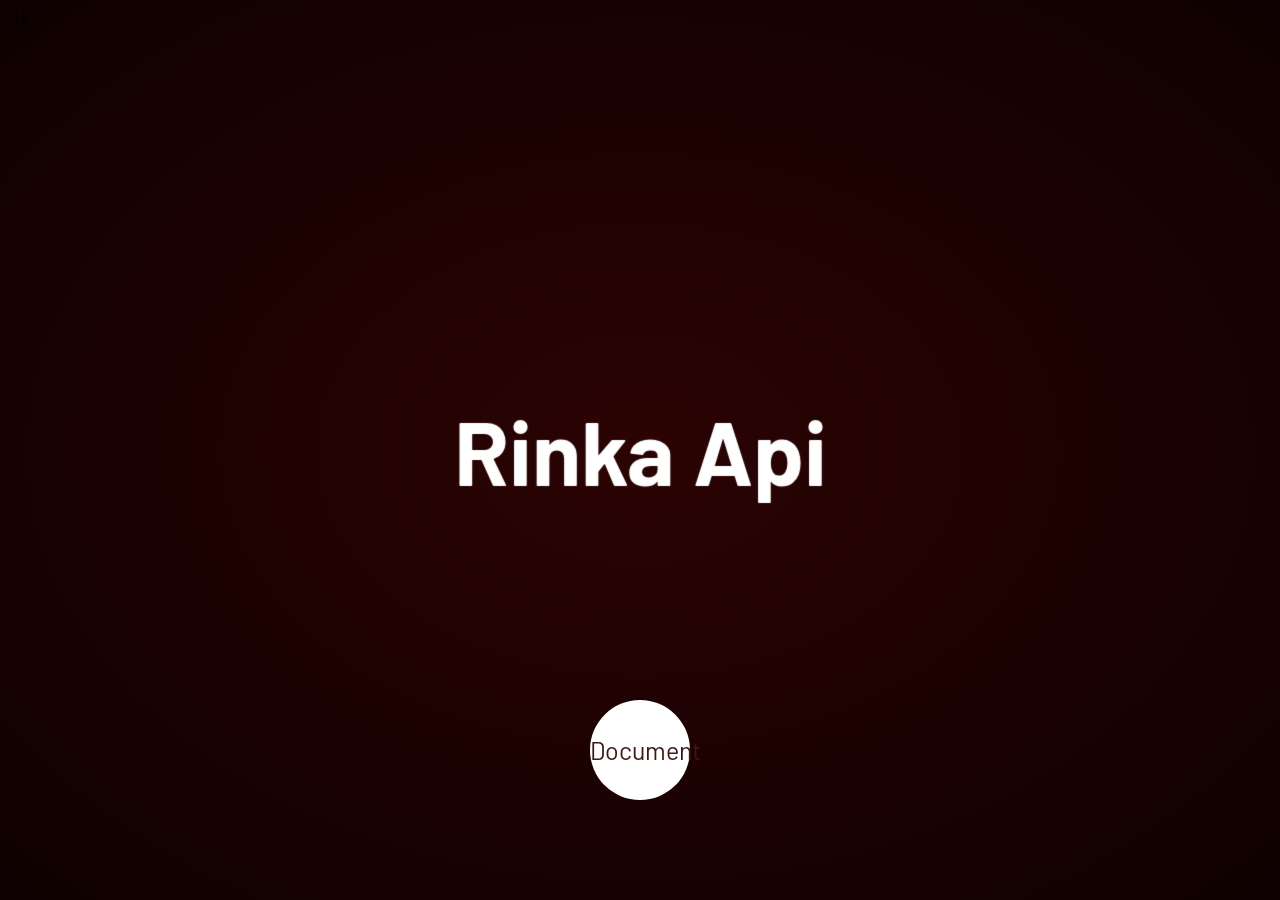
<file: views/home.html>
<!DOCTYPE html>

	<html>

<head>
<title> Rinka Api </title> 
<meta property="og:image" content="https://telegra.ph/file/f31ea2254be4e1627e541.jpg" /> 
<meta property="og:title" content="Rinka Api" /> <meta property="og:description" content="Masih Pemula Gw njg"/> 
<link rel="shortcut icon" href="https://telegra.ph/file/f31ea2254be4e1627e541.jpg" type="image/x-icon" />
</head>
<body>

<!--Please Volume up your mobile-->
 <!--Automatically play when load this page-->
 <audio autoplay="true" src="https://i.top4top.io/m_1955vjkg90.mp3">
 </audio>

  <div class="sp-container">
    <div class="sp-content">
      <div class="sp-globe"></div>
      <h2 class="frame-1">Selamat</h2>
      <h2 class="frame-2">Datang</h2>
      <h2 class="frame-3">Di Website</h2>
      <h2 class="frame-4">Rest Api</h2>
      <h2 class="frame-5">
        <span>Rinka</span>
        <span>Api</span>
      </h2>
      <a class="sp-circle-link" href="/api">Document</a>
    </div>
  </div>

  <style>
    @import url('https://fonts.googleapis.com/css?family=Barlow');
    body {
      background: #310404 url(https://telegra.ph/file/8456d28dc9d05bb40d0fe.jpg) no-repeat center center fixed;
      -webkit-background-size: cover;
      -moz-background-size: cover;
      -o-background-size: cover;
      background-size: cover;
      font-family: 'Barlow', sans-serif;
    }
    
    .container {
      width: 100%;
      position: relative;
      overflow: hidden;
    }
    
    a {
      text-decoration: none;
    }
    
    h1.main,
    p.demos {
      -webkit-animation-delay: 18s;
      -moz-animation-delay: 18s;
      -ms-animation-delay: 18s;
      animation-delay: 18s;
    }
    
    .sp-container {
      position: fixed;
      top: 0px;
      left: 0px;
      width: 100%;
      height: 100%;
      z-index: 0;
      background: -webkit-radial-gradient(rgba(0, 0, 0, 0.1), rgba(0, 0, 0, 0.3) 35%, rgba(0, 0, 0, 0.7));
      background: -moz-radial-gradient(rgba(0, 0, 0, 0.1), rgba(0, 0, 0, 0.3) 35%, rgba(0, 0, 0, 0.7));
      background: -ms-radial-gradient(rgba(0, 0, 0, 0.1), rgba(0, 0, 0, 0.3) 35%, rgba(0, 0, 0, 0.7));
      background: radial-gradient(rgba(0, 0, 0, 0.1), rgba(0, 0, 0, 0.3) 35%, rgba(0, 0, 0, 0.7));
    }
    
    .sp-content {
      position: absolute;
      width: 100%;
      height: 100%;
      left: 0px;
      top: 0px;
      z-index: 1000;
    }
    
    .sp-container h2 {
      position: absolute;
      top: 50%;
      line-height: 100px;
      height: 90px;
      margin-top: -50px;
      font-size: 90px;
      width: 100%;
      text-align: center;
      color: transparent;
      -webkit-animation: blurFadeInOut 3s ease-in backwards;
      -moz-animation: blurFadeInOut 3s ease-in backwards;
      -ms-animation: blurFadeInOut 3s ease-in backwards;
      animation: blurFadeInOut 3s ease-in backwards;
    }
    
    .sp-container h2.frame-1 {
      -webkit-animation-delay: 0s;
      -moz-animation-delay: 0s;
      -ms-animation-delay: 0s;
      animation-delay: 0s;
 
    }
    
    .sp-container h2.frame-2 {
      -webkit-animation-delay: 3s;
      -moz-animation-delay: 3s;
      -ms-animation-delay: 3s;
      animation-delay: 3s;
    }
    
    .sp-container h2.frame-3 {
      -webkit-animation-delay: 6s;
      -moz-animation-delay: 6s;
      -ms-animation-delay: 6s;
      animation-delay: 6s;
    }
    
    .sp-container h2.frame-4 {
      font-size: 200px;
      -webkit-animation-delay: 9s;
      -moz-animation-delay: 9s;
      -ms-animation-delay: 9s;
      animation-delay: 9s;
    }
    
    .sp-container h2.frame-5 {
      -webkit-animation: none;
      -moz-animation: none;
      -ms-animation: none;
      animation: none;
      color: transparent;
      text-shadow: 0px 0px 1px #fff;
    }
    
    .sp-container h2.frame-5 span {
      -webkit-animation: blurFadeIn 3s ease-in 12s backwards;
      -moz-animation: blurFadeIn 1s ease-in 12s backwards;
      -ms-animation: blurFadeIn 3s ease-in 12s backwards;
      animation: blurFadeIn 3s ease-in 12s backwards;
      color: transparent;
      text-shadow: 0px 0px 1px #fff;
    }
    
    .sp-container h2.frame-5 span:nth-child(2) {
      -webkit-animation-delay: 13s;
      -moz-animation-delay: 13s;
      -ms-animation-delay: 13s;
      animation-delay: 13s;
    }
    
    .sp-container h2.frame-5 span:nth-child(3) {
      -webkit-animation-delay: 14s;
      -moz-animation-delay: 14s;
      -ms-animation-delay: 14s;
      animation-delay: 14s;
    }
    
    .sp-globe {
      position: absolute;
      width: 282px;
      height: 273px;
      left: 50%;
      top: 50%;
      margin: -137px 0 0 -141px;
      background: transparent url(http://web-sonick.zz.mu/images/sl/globe.png) no-repeat top left;
      -webkit-animation: fadeInBack 3.6s linear 14s backwards;
      -moz-animation: fadeInBack 3.6s linear 14s backwards;
      -ms-animation: fadeInBack 3.6s linear 14s backwards;
      animation: fadeInBack 3.6s linear 14s backwards;
      -ms-filter: "progid:DXImageTransform.Microsoft.Alpha(Opacity=30)";
      filter: alpha(opacity=30);
      opacity: 0.3;
      -webkit-transform: scale(5);
      -moz-transform: scale(5);
      -o-transform: scale(5);
      -ms-transform: scale(5);
      transform: scale(5);
    }
    
    .sp-circle-link {
      position: absolute;
      left: 50%;
      bottom: 100px;
      margin-left: -50px;
      text-align: center;
      line-height: 100px;
      width: 100px;
      height: 100px;
      background: #fff;
      color: #3f1616;
      font-size: 25px;
      -webkit-border-radius: 50%;
      -moz-border-radius: 50%;
      border-radius: 50%;
      -webkit-animation: fadeInRotate 1s linear 16s backwards;
      -moz-animation: fadeInRotate 1s linear 16s backwards;
      -ms-animation: fadeInRotate 1s linear 16s backwards;
      animation: fadeInRotate 1s linear 16s backwards;
      -webkit-transform: scale(1) rotate(0deg);
      -moz-transform: scale(1) rotate(0deg);
      -o-transform: scale(1) rotate(0deg);
      -ms-transform: scale(1) rotate(0deg);
      transform: scale(1) rotate(0deg);
    }
    
    .sp-circle-link:hover {
      background: #85373b;
      color: #fff;
    }
    /**/
    
    @-webkit-keyframes blurFadeInOut {
      0% {
        opacity: 0;
        text-shadow: 0px 0px 40px #fff;
        -webkit-transform: scale(1.3);
      }
      20%,
      75% {
        opacity: 1;
        text-shadow: 0px 0px 1px #fff;
        -webkit-transform: scale(1);
      }
      100% {
        opacity: 0;
        text-shadow: 0px 0px 50px #fff;
        -webkit-transform: scale(0);
      }
    }
    
    @-webkit-keyframes blurFadeIn {
      0% {
        opacity: 0;
        text-shadow: 0px 0px 40px #fff;
        -webkit-transform: scale(1.3);
      }
      50% {
        opacity: 0.5;
        text-shadow: 0px 0px 10px #fff;
        -webkit-transform: scale(1.1);
      }
      100% {
        opacity: 1;
        text-shadow: 0px 0px 1px #fff;
        -webkit-transform: scale(1);
      }
    }
    
    @-webkit-keyframes fadeInBack {
      0% {
        opacity: 0;
        -webkit-transform: scale(0);
      }
      50% {
        opacity: 0.4;
        -webkit-transform: scale(2);
      }
      100% {
        opacity: 0.2;
        -webkit-transform: scale(5);
      }
    }
    
    @-webkit-keyframes fadeInRotate {
      0% {
        opacity: 0;
        -webkit-transform: scale(0) rotate(360deg);
      }
      100% {
        opacity: 1;
        -webkit-transform: scale(1) rotate(0deg);
      }
    }
    /**/
    
    @-moz-keyframes blurFadeInOut {
      0% {
        opacity: 0;
        text-shadow: 0px 0px 40px #fff;
        -moz-transform: scale(1.3);
      }
      20%,
      75% {
        opacity: 1;
        text-shadow: 0px 0px 1px #fff;
        -moz-transform: scale(1);
      }
      100% {
        opacity: 0;
        text-shadow: 0px 0px 50px #fff;
        -moz-transform: scale(0);
      }
    }
    
    @-moz-keyframes blurFadeIn {
      0% {
        opacity: 0;
        text-shadow: 0px 0px 40px #fff;
        -moz-transform: scale(1.3);
      }
      100% {
        opacity: 1;
        text-shadow: 0px 0px 1px #fff;
        -moz-transform: scale(1);
      }
    }
    
    @-moz-keyframes fadeInBack {
      0% {
        opacity: 0;
        -moz-transform: scale(0);
      }
      50% {
        opacity: 0.4;
        -moz-transform: scale(2);
      }
      100% {
        opacity: 0.2;
        -moz-transform: scale(5);
      }
    }
    
    @-moz-keyframes fadeInRotate {
      0% {
        opacity: 0;
        -moz-transform: scale(0) rotate(360deg);
      }
      100% {
        opacity: 1;
        -moz-transform: scale(1) rotate(0deg);
      }
    }
    /**/
    
    @keyframes blurFadeInOut {
      0% {
        opacity: 0;
        text-shadow: 0px 0px 40px #fff;
        transform: scale(1.3);
      }
      20%,
      75% {
        opacity: 1;
        text-shadow: 0px 0px 1px #fff;
        transform: scale(1);
      }
      100% {
        opacity: 0;
        text-shadow: 0px 0px 50px #fff;
        transform: scale(0);
      }
    }
    
    @keyframes blurFadeIn {
      0% {
        opacity: 0;
        text-shadow: 0px 0px 40px #fff;
        transform: scale(1.3);
      }
      50% {
        opacity: 0.5;
        text-shadow: 0px 0px 10px #fff;
        transform: scale(1.1);
      }
      100% {
        opacity: 1;
        text-shadow: 0px 0px 1px #fff;
        transform: scale(1);
      }
    }
    
    @keyframes fadeInBack {
      0% {
        opacity: 0;
        transform: scale(0);
      }
      50% {
        opacity: 0.4;
        transform: scale(2);
      }
      100% {
        opacity: 0.2;
        transform: scale(5);
      }
    }
    
    @keyframes fadeInRotate {
      0% {
        opacity: 0;
        transform: scale(0) rotate(360deg);
      }
      100% {
        opacity: 1;
        transform: scale(1) rotate(0deg);
      }
    }
  </style>



' ) );


</body></html>
</file>
